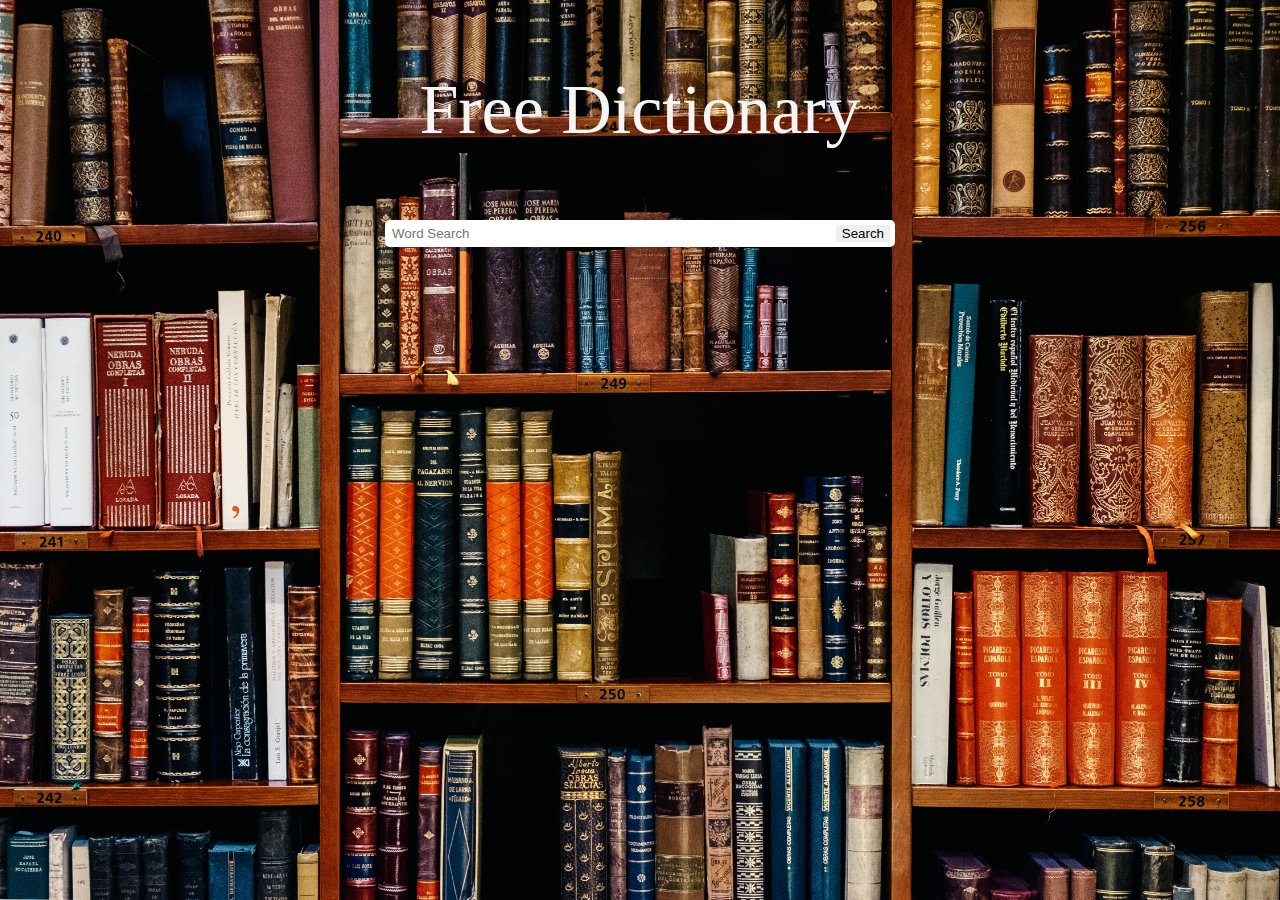
<file: index.html>
<!DOCTYPE html>
<html lang="en">
<head>
    <meta charset="UTF-8">
    <meta name="viewport" content="width=device-width, initial-scale=1.0">
    <link rel="icon" type="image/x-icon" href="./public/favicon.ico" size="16x16"> 
    <!-- <script defer type="text/javascript" src="./src/index.js"></script> -->
    <!-- <link href="https://fonts.googleapis.com/css?family=Geologica:100,200,300,regular,500,600,700,800,900" rel="stylesheet" /> -->
    <link rel="stylesheet" type="text/css" href="./public/style.css">
    <script src="./public/src/index.js"></script>

    <title>Free Dictionary</title>
</head>
<body>
    <div id="dictionary" Class="main">
        <div class="working">
            <p Class="title">Free Dictionary</p>
            <div class="search-input">
                <input type="search" id="search" class="search" placeholder="Word Search">
                <button type="button" class="searchBtn" id="searchButton"> Search </button>
            </div>
            <div id="wordDescription" class="wordDescription">
                <!-- <div class="defined" id="defined"></div> -->
                <div id="comments" class="comment"></div>
            </div>
        </div>
    </div>
</body>
</html>
</file>
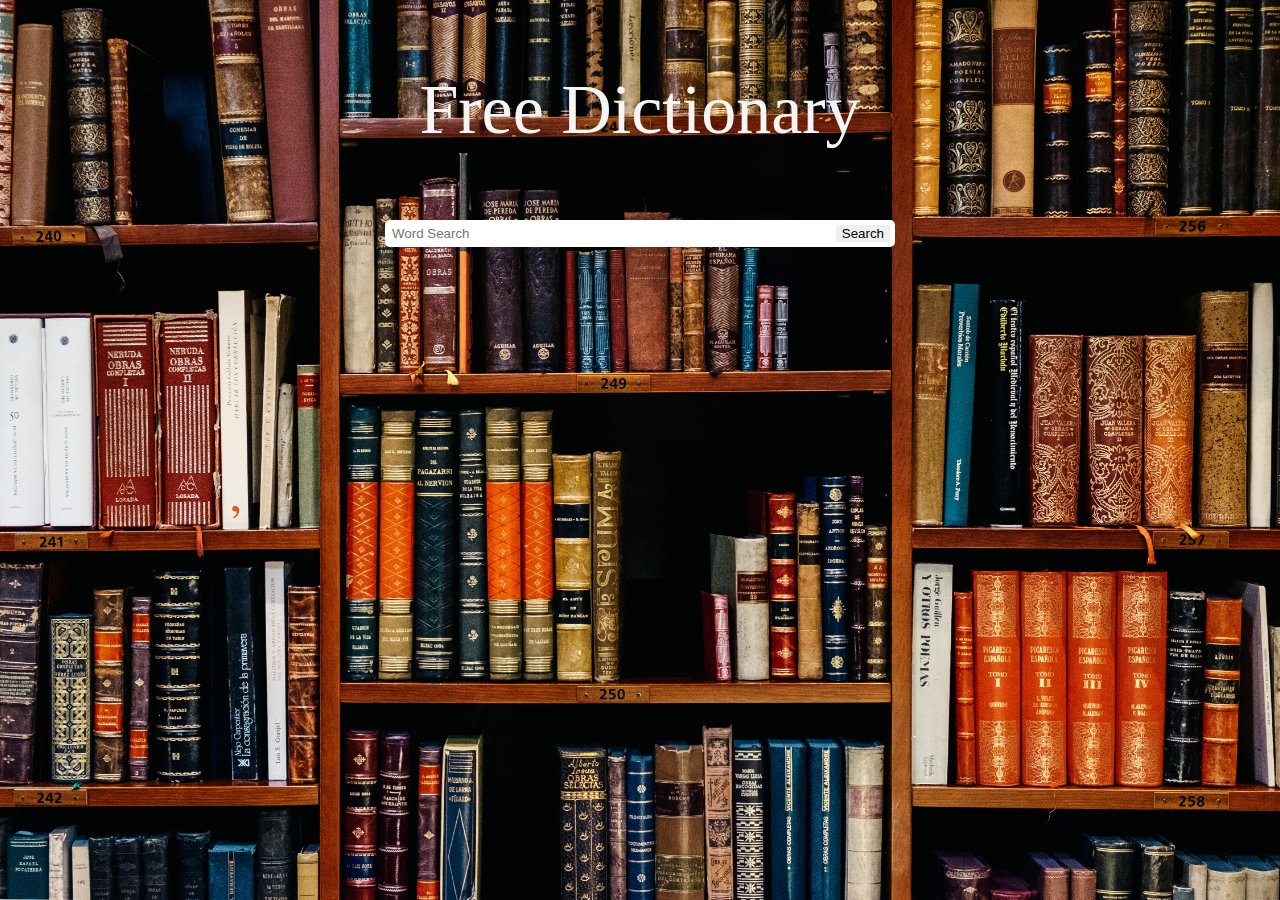
<file: public/index.html>
<!DOCTYPE html>
<html lang="en">
<head>
    <meta charset="UTF-8">
    <meta name="viewport" content="width=device-width, initial-scale=1.0">
    <link rel="icon" type="image/x-icon" href="./favicon.ico" size="16x16"> 
    <!-- <script defer type="text/javascript" src="./src/index.js"></script> -->
    <!-- <link href="https://fonts.googleapis.com/css?family=Geologica:100,200,300,regular,500,600,700,800,900" rel="stylesheet" /> -->
    <link rel="stylesheet" type="text/css" href="./style.css">
    <script src="./src/index.js"></script>

    <title>Free Dictionary</title>
</head>
<body>
    <div id="dictionary" Class="main">
        <div class="working">
            <p Class="title">Free Dictionary</p>
            <div class="search-input">
                <input type="search" id="search" class="search" placeholder="Word Search">
                <button type="button" class="searchBtn" id="searchButton"> Search </button>
            </div>
            <div id="wordDescription" class="wordDescription"></div>
        </div>
        <!-- <div class="lower-half">
            <div class="decorate">
                <p>Background Images of Books</p>
            </div>
        </div> -->
    </div>
</body>
</html>
</file>
<file: public/style.css>
.working{
    position: fixed;
    left: 0;
    right: 0;
    /* height: 50%; */
    background-color:#0484bb;
    top: 0;
    bottom: 0%;
    text-align: center;
    height:auto;
}

.search-input{
 border: none;
 border-radius: 5px;
 padding: 5px;
 display: flex;
 max-width: 500px;
 background-color: white;
 font: inherit; 
 margin: 1rem auto;
}

.search{
    width: 100%;
    border: none;
    background-color: transparent;
}

.search:focus{
    outline: none;
}

.searchBtn{
    border: none;
}

.title{
    top:40px;
    font-family: cursive;
    font-size: 70px;
    color: whitesmoke;
}

.working{
    background-image:url(./assets/Library.jpg);
    background-size: cover;
    background-position: center;   
}

.return{
    padding: 5px;
    justify-content: center;
    margin: 1rem auto;
    max-width: 400px;
    border-radius: none;
    background-color: wheat;
    font: inherit;   
    color:black;
    text-align: left;
}

.remark{
    border: none;
    border-radius: 5px;
    padding: 5px;
    display: flex;
    max-width: 200px;
    background-color: white;
    font: inherit; 
    margin: 1rem auto;
}

#rmkButton{
    border: none;   
}
</file>
